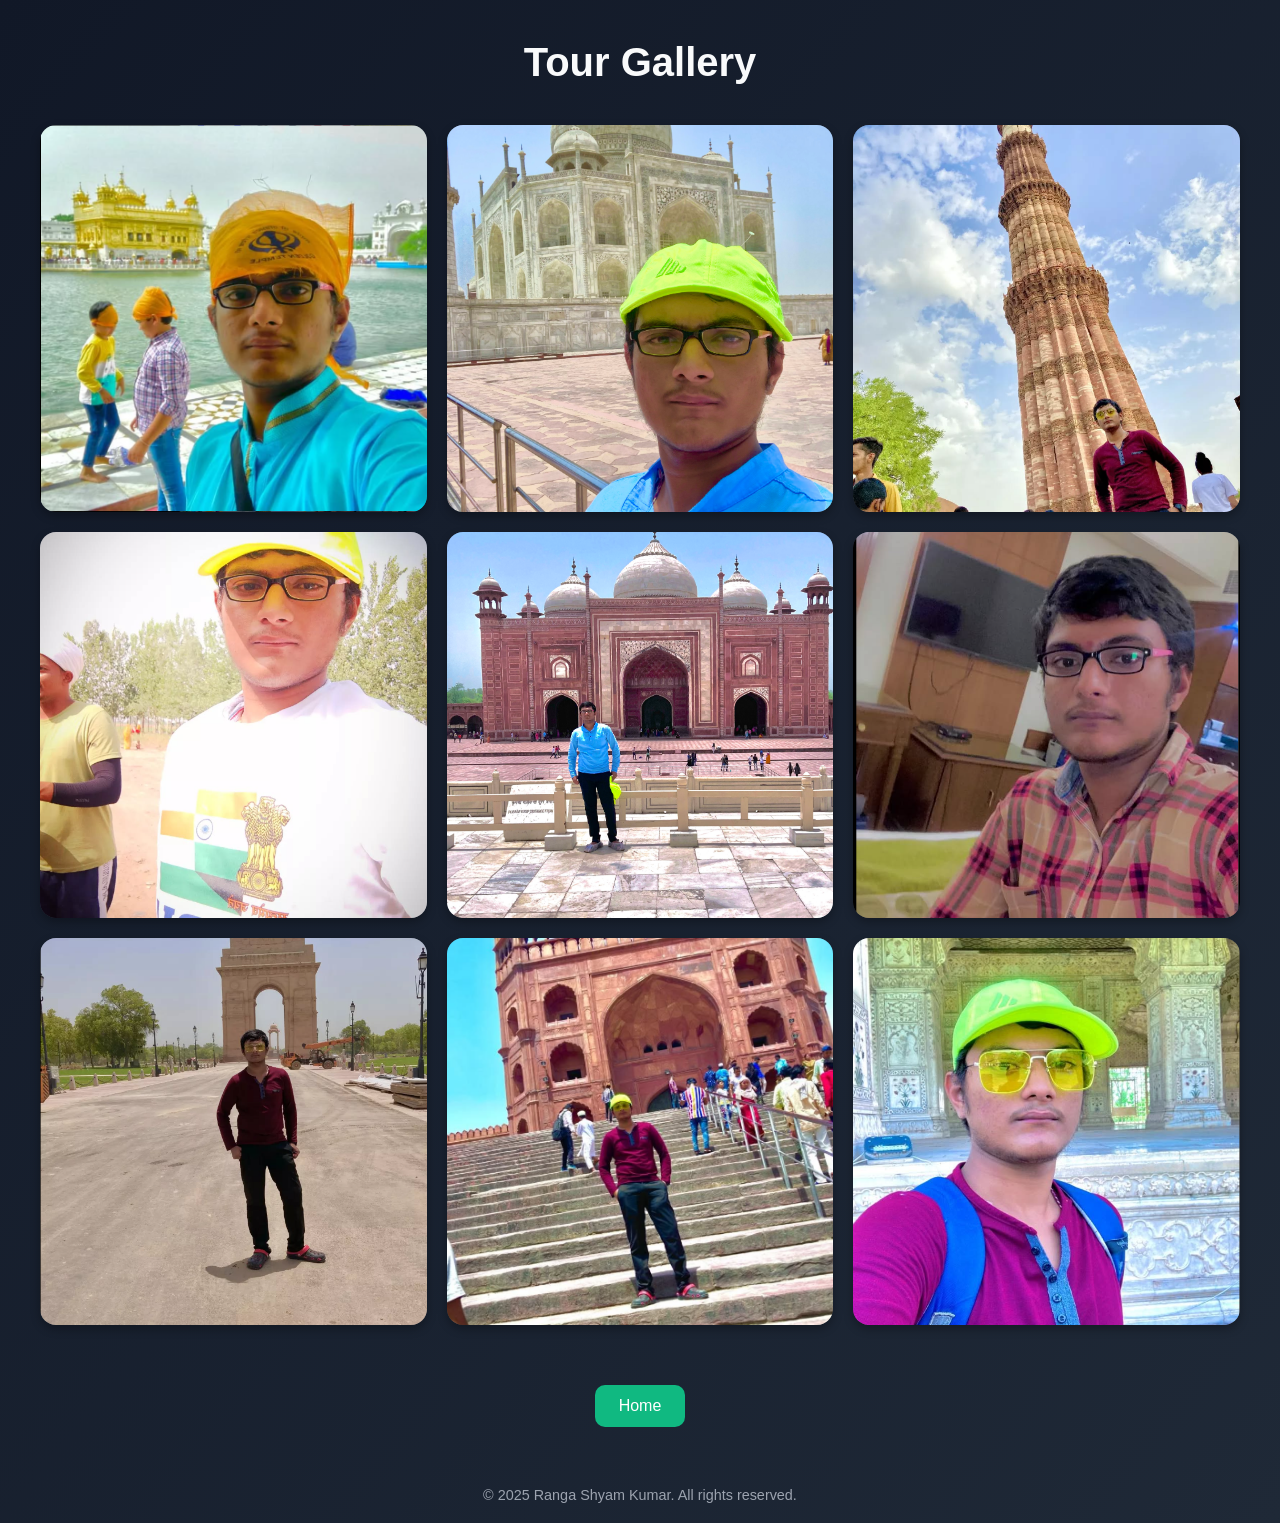
<file: index.html>
<!DOCTYPE html>
<html lang="en">
<head>
  <meta charset="UTF-8" />
  <meta name="viewport" content="width=device-width, initial-scale=1.0" />
  <title>Shyam's Tour Gallery</title>
  <link rel="icon" type="image/x-icon" href="favicon.ico">
  <link rel="stylesheet" href="style.css">
</head>
<body>
  <h1>Tour Gallery</h1>
  <div class="gallery">
    <div class="card">
      <img src="GoldenTemple.png" alt="Gloden Temple" />
      <div class="card-overlay">
        <div class="card-title">GoldenTemple</div>
        <button class="map-button" onclick="openMap('Golden Temple,Amrister')">View on Map</button>
      </div>
    </div>
    <div class="card">
      <img src="TajMahal.jpg" alt="TajMahal" />
      <div class="card-overlay">
        <div class="card-title">Taj Mahal</div>
        <button class="map-button" onclick="openMap('Tajmahal')">View on Map</button>
      </div>
    </div>
    <div class="card">
      <img src="Qutub minor.png" alt="QutubMinor" />
      <div class="card-overlay">
        <div class="card-title">Qutub Minor</div>
        <button class="map-button" onclick="openMap('QutubMinor')">View on Map</button>
      </div>
    </div>
    <div class="card">
      <img src="BSF.png" alt="attari" />
      <div class="card-overlay">
        <div class="card-title">Wagha Border</div>
        <button class="map-button" onclick="openMap('Attari - Wagah Border')">View on Map</button>
      </div>
    </div>
    <div class="card">
      <img src="Tajmahal Jawab.jpg" alt="Desert Mirage" />
      <div class="card-overlay">
        <div class="card-title">Taj Mahal Mosque</div>
        <button class="map-button" onclick="openMap('Taj Mahal Mosque')">View on Map</button>
      </div>
    </div>
    <div class="card">
      <img src="Amrister.png" alt="Ocean Breeze" />
      <div class="card-overlay">
        <div class="card-title">Regenta Place, Amrister</div>
        <button class="map-button" onclick="openMap('Regenta Place Amritsar')">View on Map</button>
      </div>
    </div>
    <div class="card">
      <img src="India Gate.png" alt="IndiaGate" />
      <div class="card-overlay">
        <div class="card-title">India Gate</div>
        <button class="map-button" onclick="openMap('IndiaGate')">View on Map</button>
      </div>
    </div>
    <div class="card">
      <img src="Jamamazid.png" alt="IndiaGate" />
      <div class="card-overlay">
        <div class="card-title">Jama Masjid</div>
        <button class="map-button" onclick="openMap('Jamamazid,NewDelhi')">View on Map</button>
      </div>
    </div>
    <div class="card">
      <img src="RedFort.png" alt="RedFort" />
      <div class="card-overlay">
        <div class="card-title">Red Fort</div>
        <button class="map-button" onclick="openMap('RedFort,NewDelhi')">View on Map</button>
      </div>
    </div>
  </div>
    <a href="https://shyam-kumar-dev.github.io/My-portfolio-/" class="home-button">Home</a>
    <div class="footer">© 2025 Ranga Shyam Kumar. All rights reserved.</div>
    <script src="script.js"></script>
</body>
</html>
</file>
<file: style.css>
body {
      margin: 0;
      font-family: Arial, sans-serif;
      background: linear-gradient(to bottom right, #111827, #1f2937);
      color: #f9fafb;
    }

    h1 {
      text-align: center;
      margin: 40px 0 20px;
      font-size: 2.5rem;
    }

    .gallery {
      display: grid;
      grid-template-columns: repeat(auto-fit, minmax(300px, 1fr));
      gap: 20px;
      padding: 20px;
      max-width: 1200px;
      margin: 0 auto;
    }

    .card {
      position: relative;
      background-color: #374151;
      border-radius: 16px;
      overflow: hidden;
      box-shadow: 0 4px 10px rgba(0, 0, 0, 0.3);
      transition: transform 0.3s, box-shadow 0.3s;
      display: flex;
      flex-direction: column;
      justify-content: center;
      align-items: center;
    }

    .card:hover {
      transform: translateY(-5px);
      box-shadow: 0 6px 16px rgba(0, 0, 0, 0.4);
    }

    .card img {
      width: 100%;
      height: 100%;
      aspect-ratio: 1/1;
      object-fit: cover;
      display: block;
    }

    .card-overlay {
      position: absolute;
      bottom: 0;
      left: 0;
      right: 0;
      background: rgba(0, 0, 0, 0.7);
      padding: 16px;
      text-align: center;
      opacity: 0;
      transition: opacity 0.3s ease;
    }

    .card:hover .card-overlay {
      opacity: 1;
    }

    .card-title {
      font-size: 1.2rem;
      color: #e5e7eb;
      margin-bottom: 8px;
    }

    .map-button {
      background-color: #3b82f6;
      border: none;
      color: white;
      padding: 8px 16px;
      border-radius: 8px;
      cursor: pointer;
      font-size: 0.9rem;
    }

    .map-button:hover {
      background-color: #2563eb;
    }
    .home-button {
      display: block;
      width: max-content;
      margin: 40px auto;
      padding: 12px 24px;
      font-size: 1rem;
      background-color: #10b981;
      color: white;
      border: none;
      border-radius: 10px;
      text-decoration: none;
      text-align: center;
      transition: background-color 0.3s;
    }

    .home-button:hover {
      background-color: #059669;
    }
    
    .footer {
      text-align: center;
      font-size: 0.9rem;
      color: #9ca3af;
      padding: 20px;
    }
</file>
